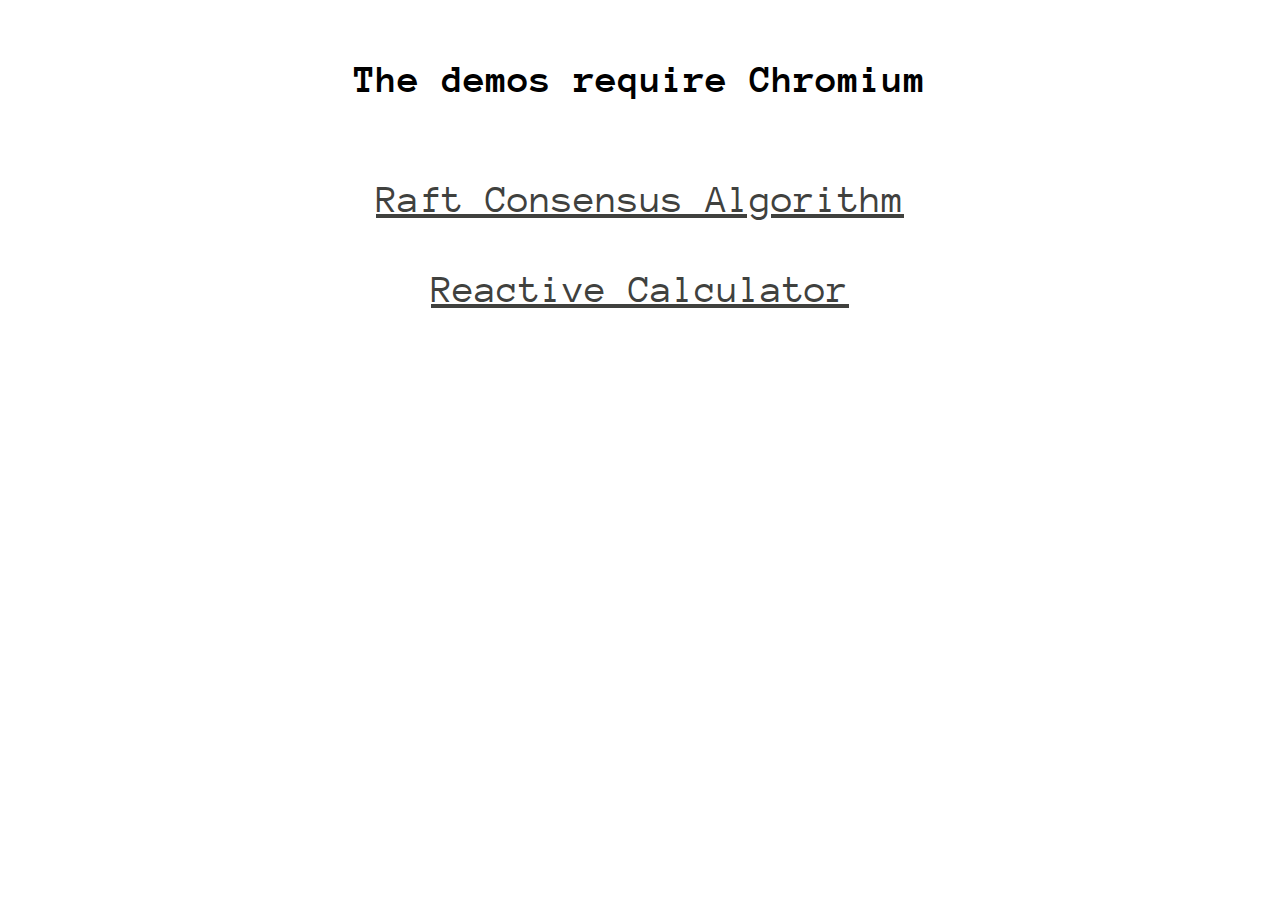
<file: index.html>
<!DOCTYPE html>
<html>
 <head>
  <meta charset="UTF-8">
  <title>Akka.js Examples</title>
  <link href='http://fonts.googleapis.com/css?family=Anonymous+Pro' rel='stylesheet' type='text/css'>
  <style>
    * { font-family: 'Anonymous Pro'; font-size: 40px; line-height: 200%; }
    a { display: block; color: #40413E; margin-bottom: 10px }
    .logo { display: block; margin: auto; width: 30%; }
    .box { margin-top: 1%; display: block; width: 100%; text-align: center }
  </style>
 </head>
 <body>
   <div class="box">
     <h3>The demos require Chromium</h3>
     <a href="raft/index.html">Raft Consensus Algorithm</a>
     <a href="calculator/web-ui/index.html">Reactive Calculator</a>
   </div>
 </body>
</html>
</file>
